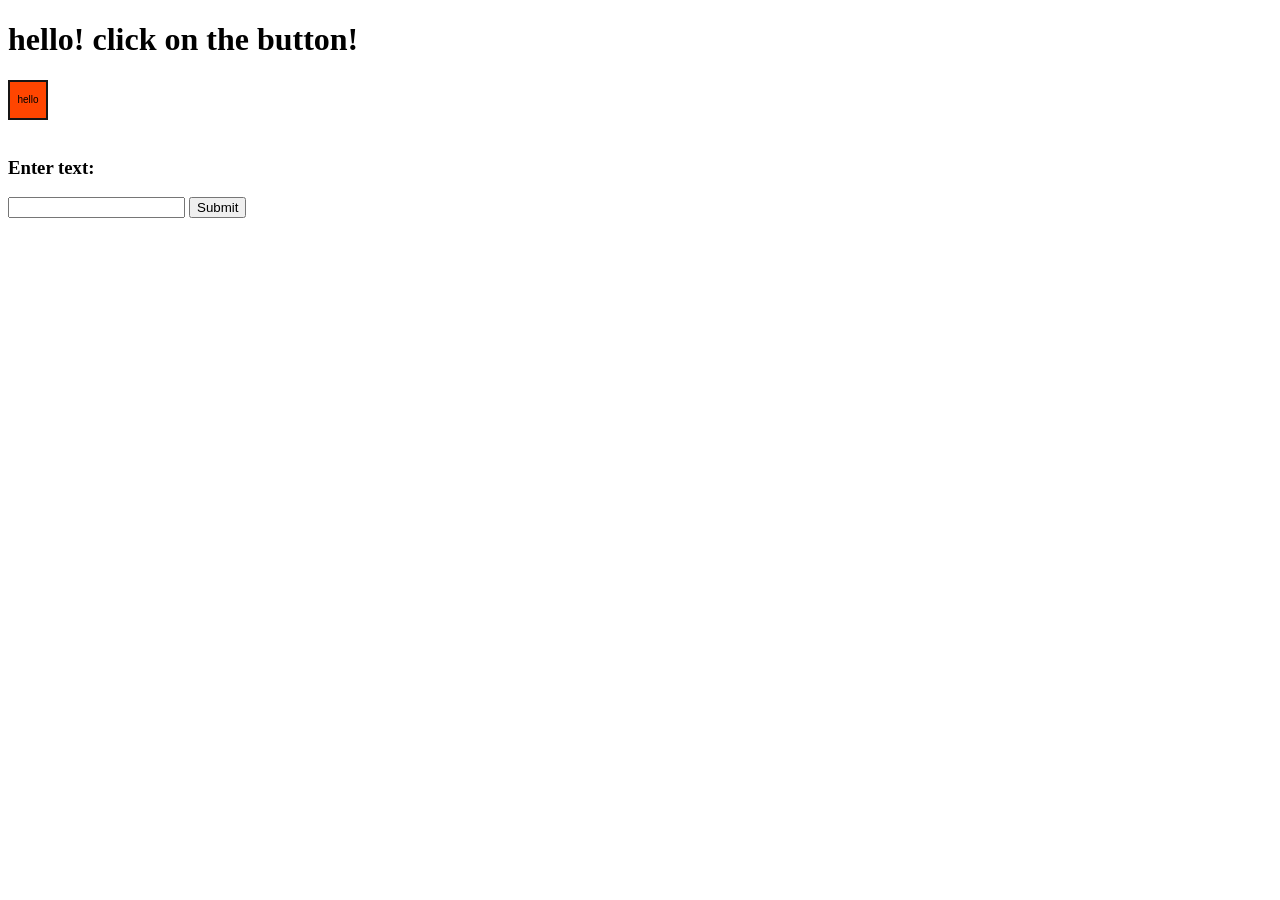
<file: practice/practice1-lesson1-4/index.html>
<!DOCTYPE html>
<html lang="en">
<head>
    <meta charset="UTF-8">
    <meta name="viewport" content="width=device-width, initial-scale=1.0">
    <title>Practice</title>
    <link rel="stylesheet" href="style.css">
</head>
<body>

    <h1 id="welcome"></h1>


    <button id="press">hello</button>
    <br>
    <br>
    <h3>Enter text:</h3><input id="num"></input>
    <button id="submit">Submit</button>
    <script src="script.js"></script>
</body>
</html>
</file>
<file: practice/practice1-lesson1-4/style.css>
#press{
    width: 40px;
    height: 40px;
    background-color: orangered;
    border: 2px solid rgb(22, 21, 21);
    text-align: center;
    font-size: 10px;
}
#press:hover{
    background-color: lightblue;
}
</file>
